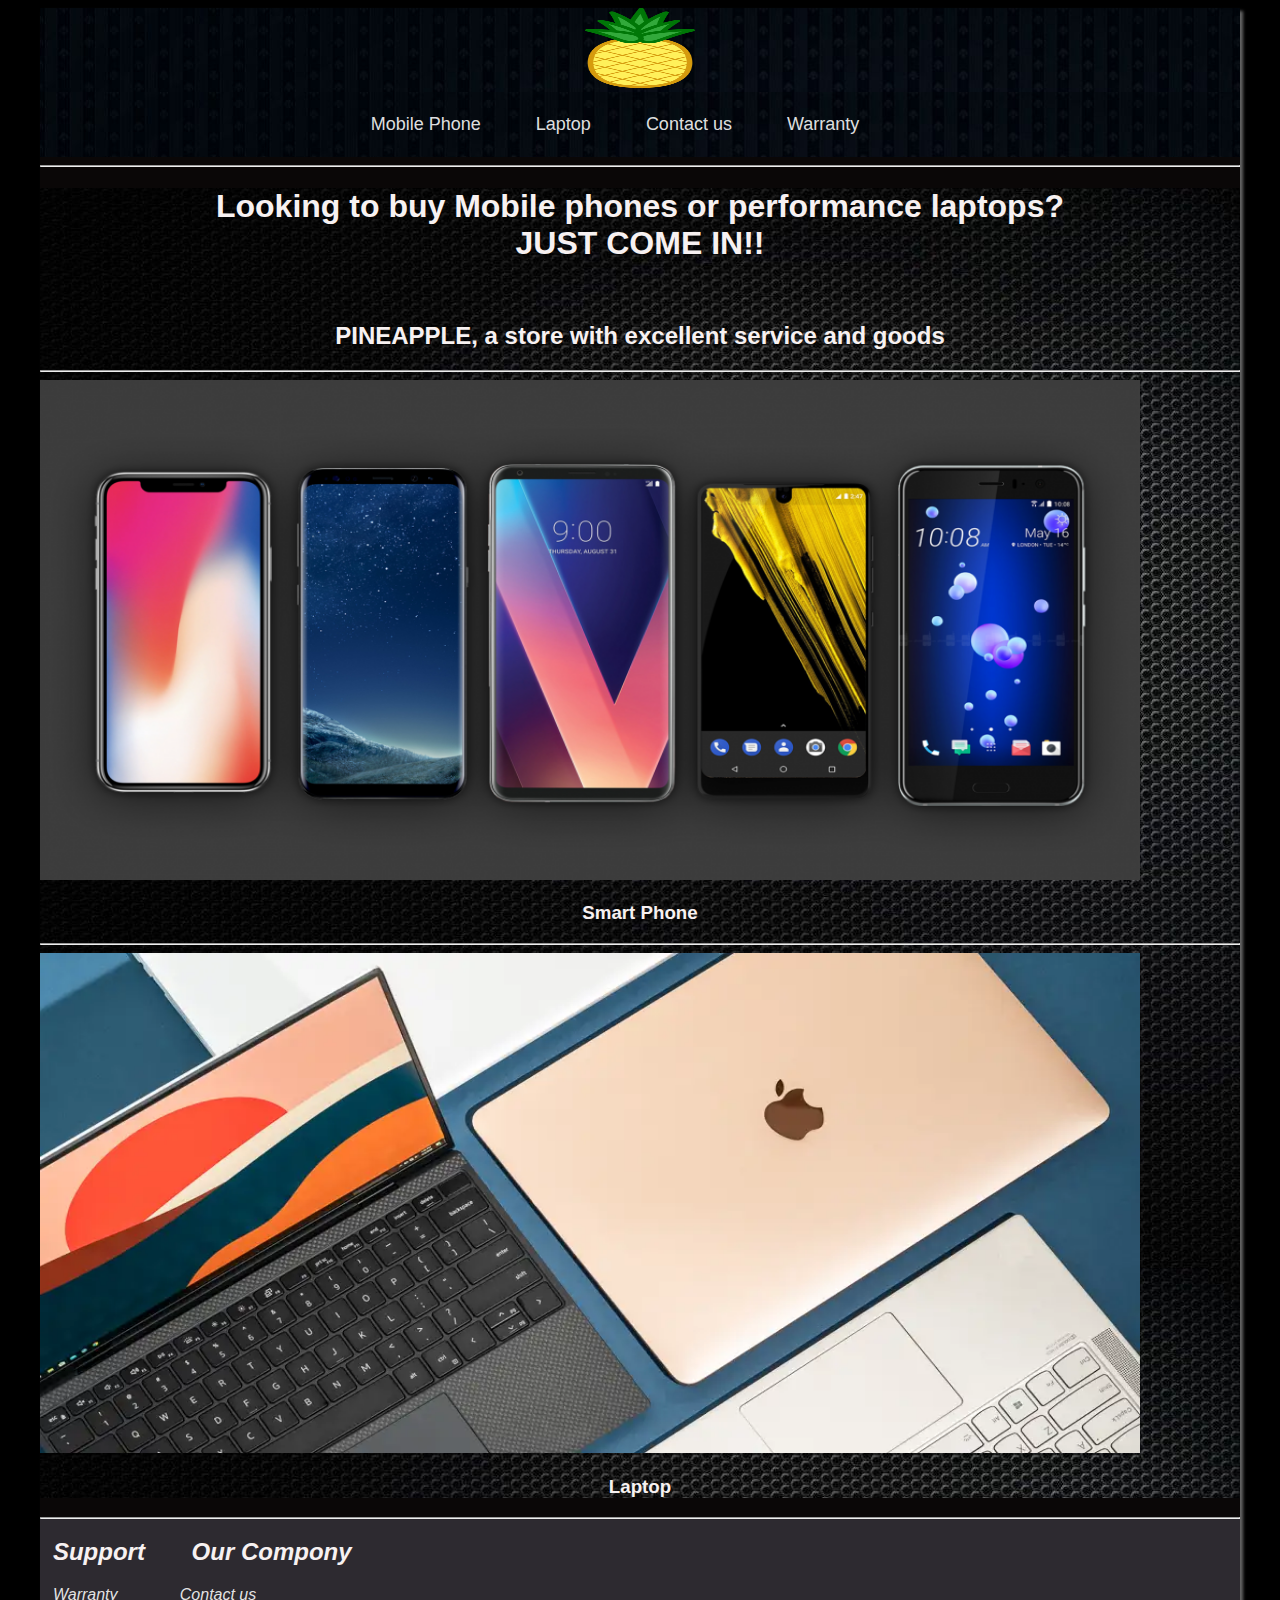
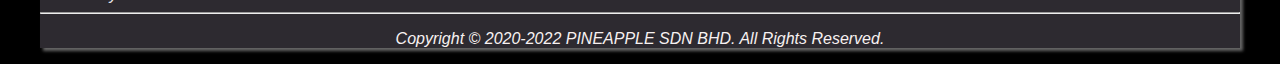
<file: index.html>
<!DOCTYPE html>
<html lang="en">
    <head>
        <meta charset="utf-8">
        <title>PINEAPPLE</title>
        <link rel="icon" href="pineapple.png">
        <link rel="stylesheet" href="control.css">
    </head>
    <body>
        <div id="wrapper">
            <header>
                <a href="index.html"><img src="pineapple.png" alt="Logo" height="80" width="110"></a>
            </header>
            <nav>
                <ul>
                    <li><a href="phone.html">Mobile Phone</a></li>
                    <li><a href="laptop.html">Laptop</a></li>
                    <li><a href="contact.html">Contact us</a></li>
                    <li><a href="warranty.html">Warranty</a></li>
                </ul>
            </nav>
                <hr>
                <main>
                    <h1 style="text-align: center;">
                    Looking to buy Mobile phones or performance laptops? <br> JUST COME IN!!</h1>
                    <br>
                    <h2 style="text-align: center;">PINEAPPLE, a store with excellent service and goods</h2>
                    <hr>
                    <a href="phone.html"><img src="bezel_smartphones-1068x534.png" height="500" width="1100" alt="phone"></a>
                    <h3 style="text-align: center;">Smart Phone</h3>
                    <hr>
                    <a href="laptop.html"><img src="laptops-lowres-2x1-.webp" height="500" width="1100" alt="laptop"></a>
                    <h3 style="text-align: center;">Laptop</h3>
                </main>

                <footer>
                <hr>
                <h2>&nbsp;&nbsp;Support &nbsp;&nbsp;&nbsp;&nbsp;&nbsp; Our Compony</h2>
                 <a href="warranty.html">&nbsp;&nbsp;&nbsp;Warranty</a>&nbsp;&nbsp;&nbsp;&nbsp;&nbsp;&nbsp;&nbsp;&nbsp;&nbsp;&nbsp;&nbsp;&nbsp;&nbsp; <a href="contact.html">Contact us</a>
                <hr>
                <p style="text-align: center;">Copyright © 2020-2022 PINEAPPLE SDN BHD. All Rights Reserved.</p>
                </footer>
        </div>
    </body>
</html>
</file>
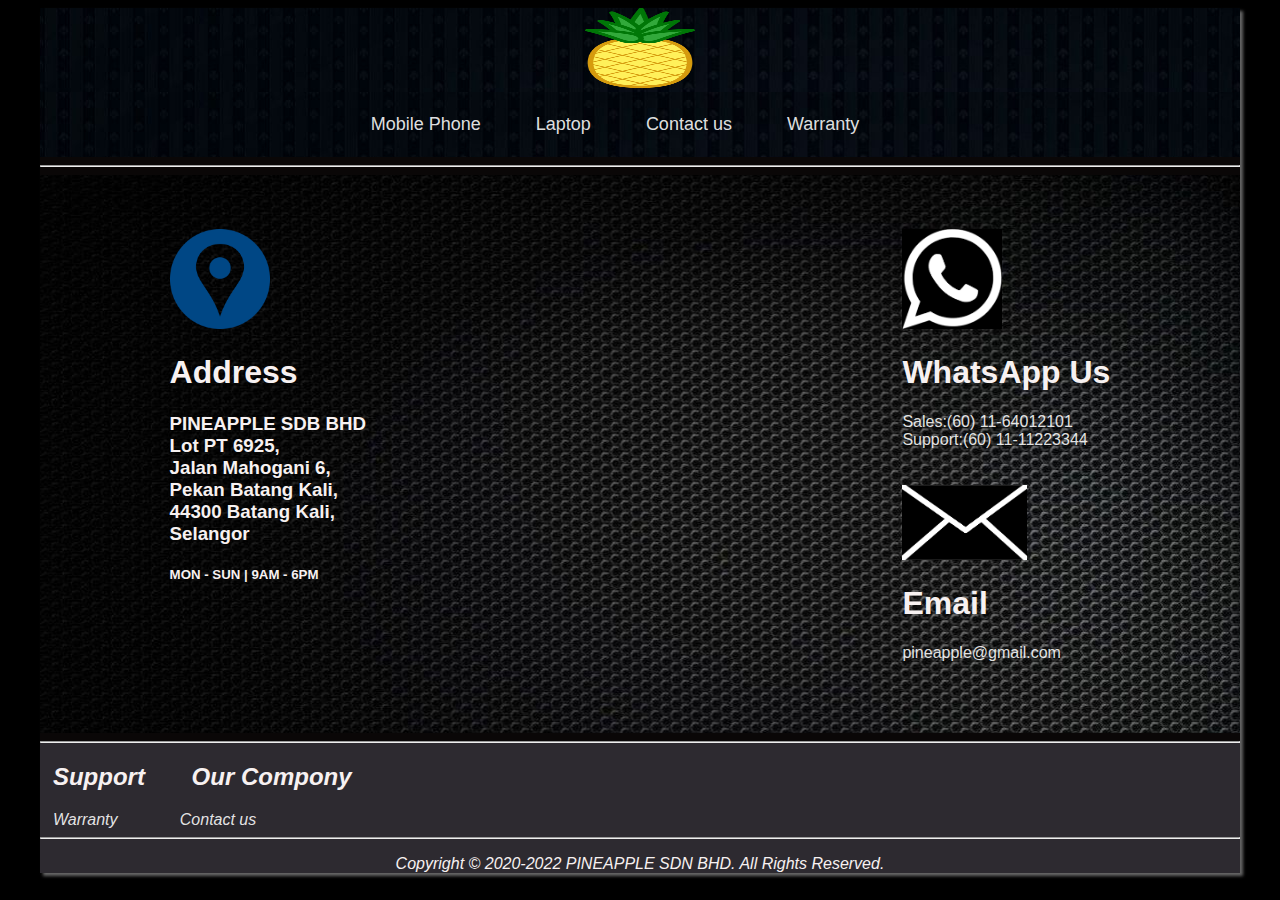
<file: contact.html>
<!DOCTYPE html>
<html lang="en">
    <head>
        <meta charset=utf-8>
        <meta name="viewport" content="width=device-width, intial-scale=1">
        <title>PINEAPPLE.CONTACT</title>
        <link rel="icon" href="pineapple.png">
        <link rel="stylesheet" href="control.css">
        
    </head>
    <body>
        <div id="wrapper">
            <header>
                <a href="index.html"><img src="pineapple.png" alt="Logo" height="80" width="110"></a>
            </header>
            <nav>
                <ul>
                    <li><a href="phone.html">Mobile Phone</a></li>
                    <li><a href="laptop.html">Laptop</a></li>
                    <li><a href="contact.html">Contact us</a></li>
                    <li><a href="warranty.html">Warranty</a></li>
                </ul>
            </nav>
            <hr>
            <main>
                <br>
                <br>
                <br>
                <div class="Address">
                <img src="address-icon-15.png" height="100" width="100" alt="address">
                <h1>Address</h1> 
                <h3>PINEAPPLE SDB BHD <br>
                Lot PT 6925,<br>
                Jalan Mahogani 6,<br> Pekan Batang Kali,<br> 44300 Batang Kali, <br> Selangor</h3>
                <h5> MON - SUN | 9AM - 6PM </h5>
                </div>

                <div id="tel">
                    <img src="images.png" height="100" width="100" alt="WhatsApp">
                    <h1>WhatsApp Us</h1>
                    <a href="tel:01164012101">Sales:(60) 11-64012101</a> <br>
                    <a href="tel:01111223344">Support:(60) 11-11223344</a>
                    <br>
                    <br>
                    <br>
                    <img src="mailpng.png" height="75" width="125" alt="mailicon">
                    <h1>Email</h1>
                    <a href="malito:email@sample">pineapple@gmail.com</a>
                    
                </div>
                <br>
                <br>
                <br>
                <br>
                <br>
                <br>
                <br>
                <br>
                <br>
                <br>
                <br>
                <br>
                <br>
                <br>
                <br>
                <br>
                <br>
                <br>
                <br>
                <br>
                <br>
                <br>
                <br>
                <br>
                <br>
                <br>
                <br>
                <br>
            </main>
            <footer>
                <hr>
                <h2>&nbsp;&nbsp;Support &nbsp;&nbsp;&nbsp;&nbsp;&nbsp; Our Compony</h2>
                <a href="warranty.html">&nbsp;&nbsp;&nbsp;Warranty</a>&nbsp;&nbsp;&nbsp;&nbsp;&nbsp;&nbsp;&nbsp;&nbsp;&nbsp;&nbsp;&nbsp;&nbsp;&nbsp; <a href="contact.html">Contact us</a>
                <hr>
                <p style="text-align: center;">Copyright © 2020-2022 PINEAPPLE SDN BHD. All Rights Reserved.</p>
            </footer>
        </div>     
    </body>
</html>
</file>
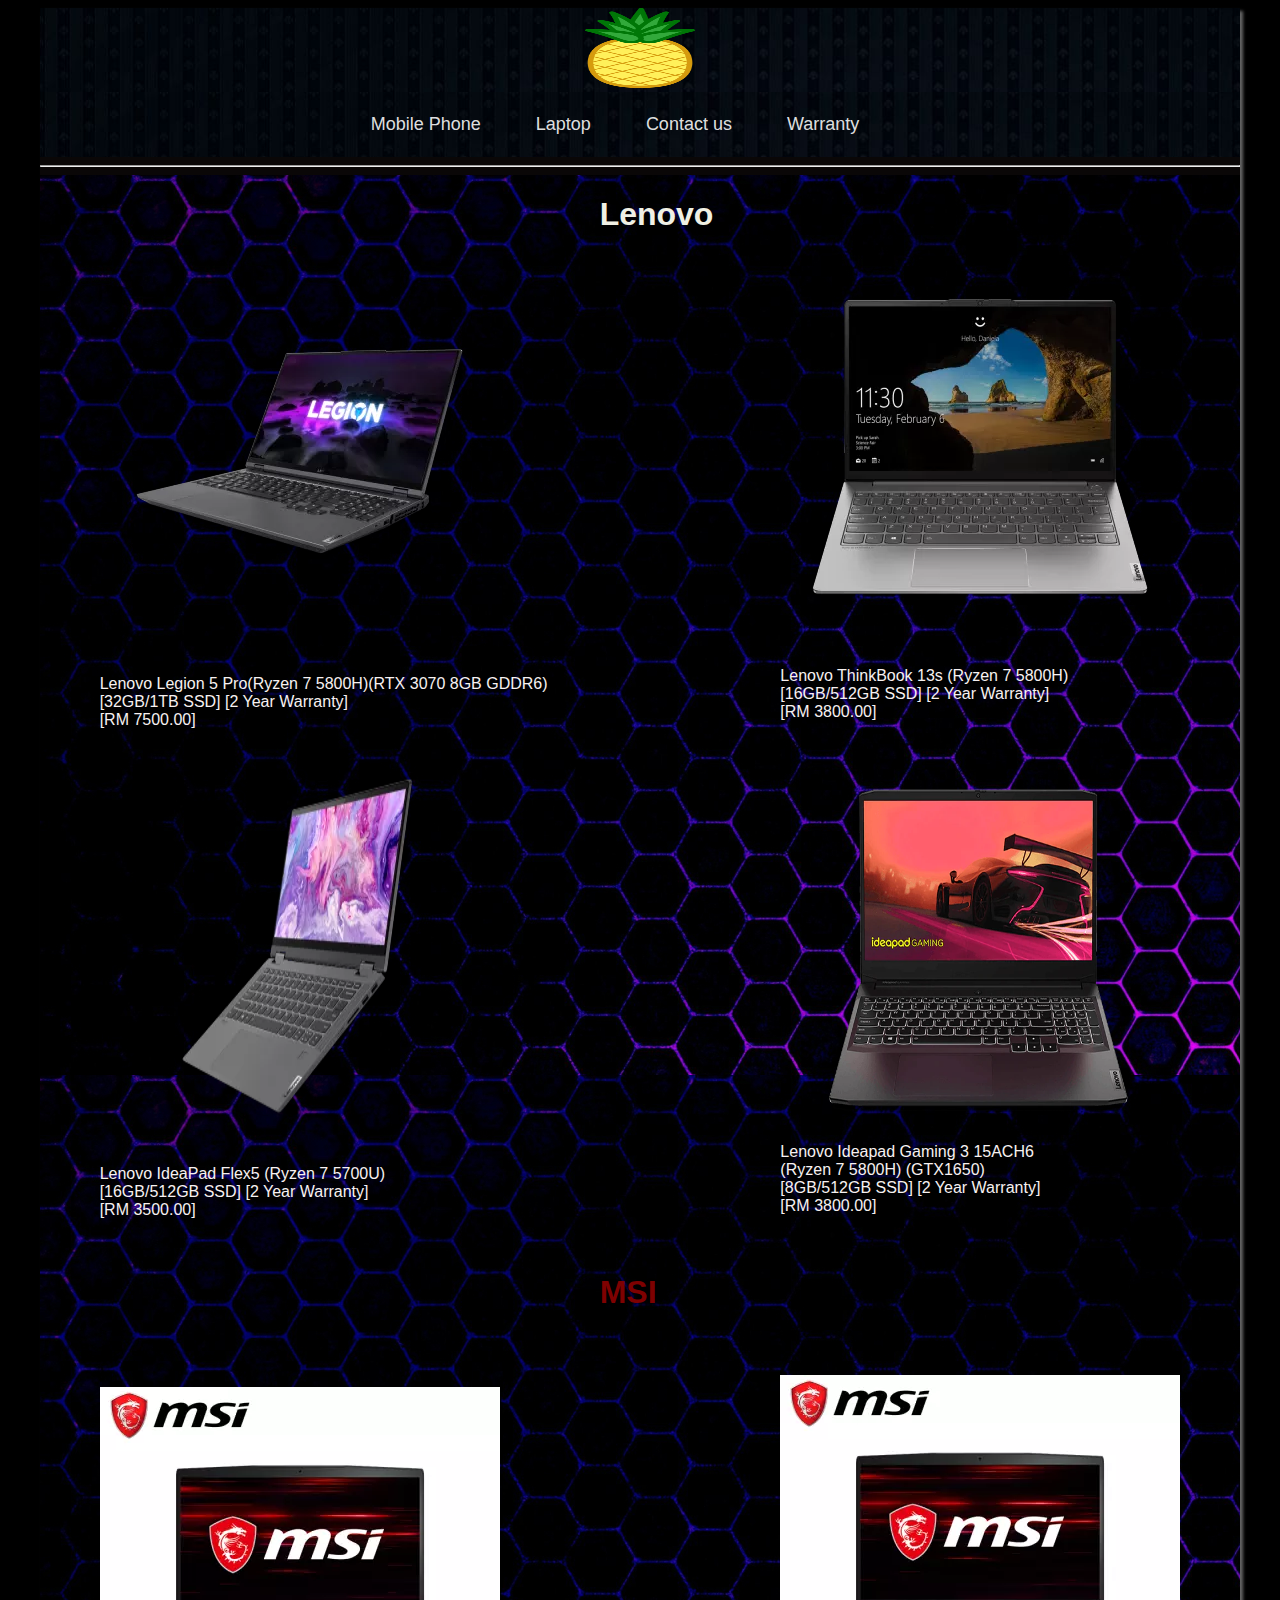
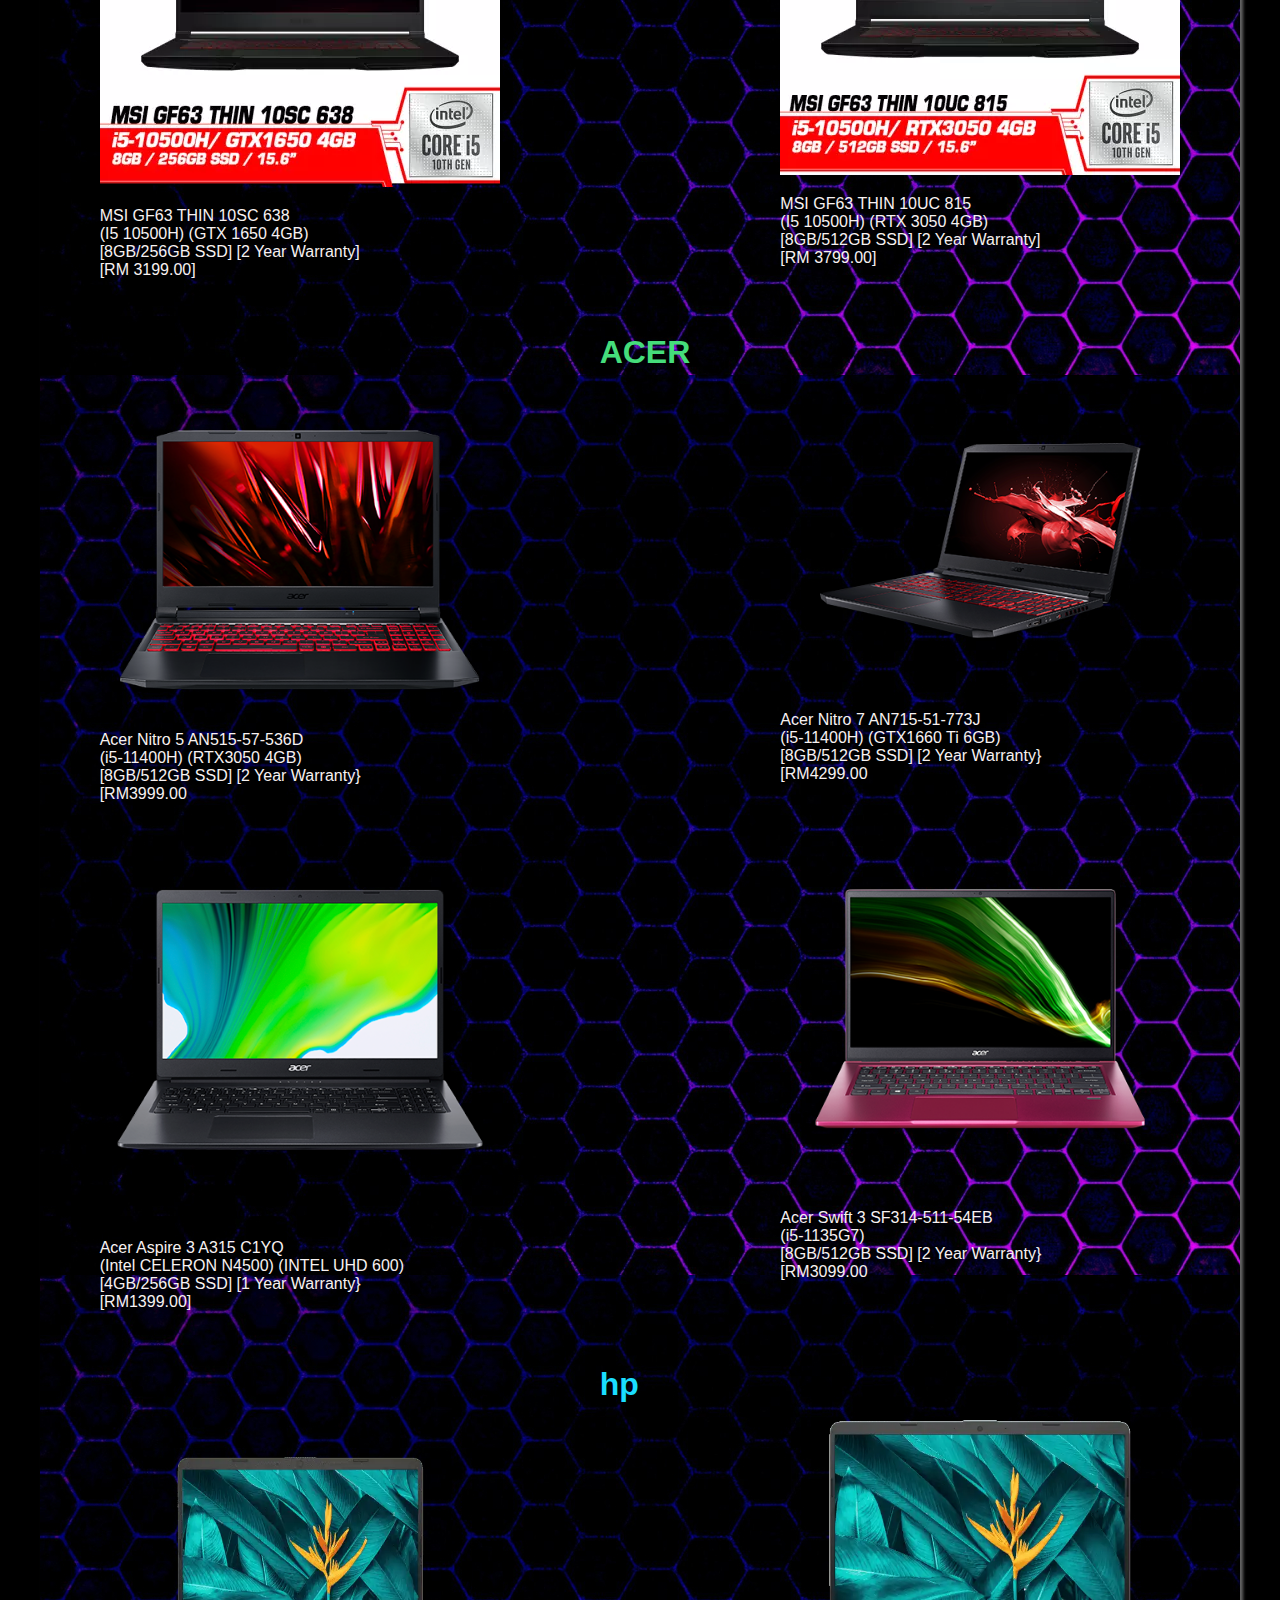
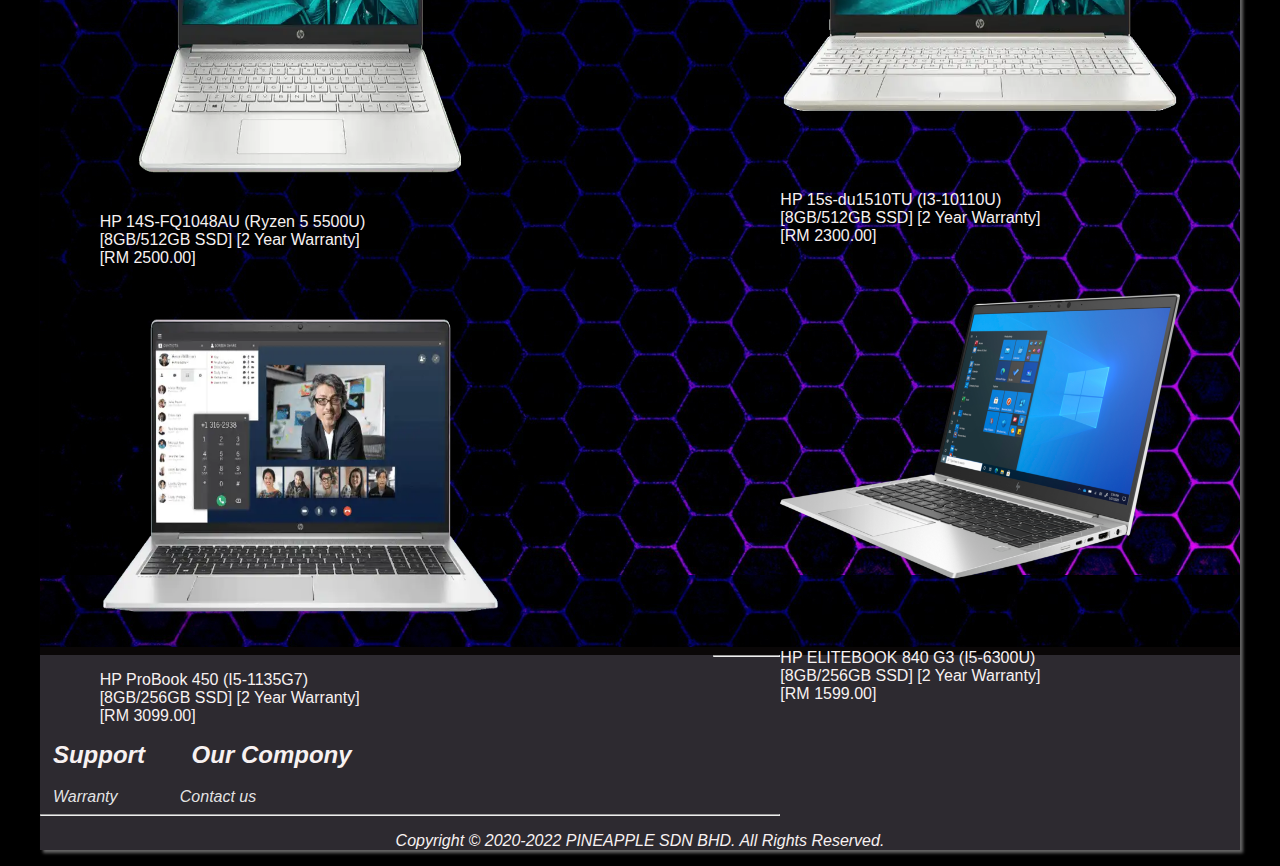
<file: laptop.html>
<!DOCTYPE html>
<html lang="en">
    <head>
        <meta charset="utf-8">
        <title>PINEAPPLE.LAPTOP</title>
        <link rel="icon" href="pineapple.png">
        <link rel="stylesheet" href="control.css">
        
    </head>
    <body>
        <div id="wrapper">
            <header>
                <a href="index.html"><img src="pineapple.png" alt="Logo" height="80" width="110"></a>
            </header>
            <nav>
                <ul>
                    <li><a href="phone.html">Mobile Phone</a></li>
                    <li><a href="laptop.html">Laptop</a></li>
                    <li><a href="contact.html">Contact us</a></li>
                    <li><a href="warranty.html">Warranty</a></li>
                </ul>
            </nav>
            <hr>
            <main>
                <div id="content">
                    <div id="main1">
                        <h1 style="color: rgb(240, 240, 228); padding-left: 500px;">Lenovo</h1>
                        <img src="a22f94e43d281cf0f08ff28952b314a9.png_400x400q80.jpg_.webp" height="400" width="400" alt="LenovoLegion5">
                        <p>Lenovo Legion 5 Pro(Ryzen 7 5800H)(RTX 3070 8GB GDDR6)<br>[32GB/1TB SSD] [2 Year Warranty] <br> [RM 7500.00]</p> 
                        <img src="d50cd34224791d5bad811e8cc8fcd736.png_400x400q80.jpg_.webp" height="400" width="400" alt="IdeaPad Flex5">
                        <p>Lenovo IdeaPad Flex5 (Ryzen 7 5700U)<br>[16GB/512GB SSD] [2 Year Warranty] <br> [RM 3500.00]
                        </p>
                        <br>
                        <h1 style="color: rgb(126, 1, 1); padding-left: 500px;" >MSI</h1>
                        <br>
                        <br>
                        <br>
                        <img src="0400ddc79d933155a9a00fcaace6695b.png_400x400q75.jpg_.webp" width="400" height="400" alt="msigf63thin">
                        <p>MSI GF63 THIN 10SC 638 <br> (I5 10500H) (GTX 1650 4GB)<br>[8GB/256GB SSD] [2 Year Warranty] <br> [RM 3199.00]
                        </p>
                        <br>
                        <h1 style="color: rgb(69, 221, 123); padding-left: 500px;" >ACER</h1>
                        <br>
                        <img src="Nitro5_AN515-56_Bl_Bk_gallery_01.png" width="400" height="300" alt="acernitro5">
                        <p>Acer Nitro 5 AN515-57-536D <br>(i5-11400H) (RTX3050 4GB) <br> [8GB/512GB SSD] [2 Year Warranty} <br>[RM3999.00</p>
                        <img src="Acer-Aspire-3_A315-23-23G_Non-FP_Black_modelmain.png" width="400" height="400" alt="aceraspire3">
                        <p>Acer Aspire 3 A315 C1YQ <br>(Intel CELERON N4500) (INTEL UHD 600) <br> [4GB/256GB SSD] [1 Year Warranty} <br>[RM1399.00]</p>
                        <br>
                        <h1 style="color: rgb(26, 221, 255); padding-left: 500px;" >hp</h1>
                        <br>
                        <img src="HP14s.webp" width="400" height="350" alt="hp14s">
                        <p>HP 14S-FQ1048AU (Ryzen 5 5500U)<br>[8GB/512GB SSD] [2 Year Warranty] <br> [RM 2500.00]
                        </p>
                        <br>
                        <img src="hppro450.webp" width="400" height="350" alt="hppro450">
                        <p>HP ProBook 450 (I5-1135G7)<br>[8GB/256GB SSD] [2 Year Warranty] <br> [RM 3099.00]
                        </p>
                    </div>
                    <div id="main2">
                        <br>
                        <br>
                        <br>
                        <br>
                        <img src="7de0bf0734a66e920c6a5b68c171300e.png_400x400q80.jpg_.webp" width="400" height="400" alt="ThinkBook13s">
                        <p>Lenovo ThinkBook 13s (Ryzen 7 5800H)<br>[16GB/512GB SSD] [2 Year Warranty] <br> [RM 3800.00]
                        </p>
                        <br>
                        <br>
                        <img src="Gaming-3-15-AMD-Gen-6-WMD00000479-725x515.webp" width="400" height="350" alt="ideapadgaming3">
                        <p>Lenovo Ideapad Gaming 3 15ACH6 <br> (Ryzen 7 5800H) (GTX1650)<br>[8GB/512GB SSD] [2 Year Warranty] <br> [RM 3800.00]
                        </p>
                        <br>
                        <br>
                        <br>
                        <br>
                        <br>
                        <br>
                        <br>
                        <br>
                        <img src="9cf7a93c04539e4b8119f96f931698b1.png_400x400q75.jpg_.webp" width="400" height="400" alt="msigf64">
                        <p>MSI GF63 THIN 10UC 815 <br>(I5 10500H) (RTX 3050 4GB)<br>[8GB/512GB SSD] [2 Year Warranty] <br> [RM 3799.00]</p>
                        <br>
                        <br>
                        <br>
                        <br>
                        <br>
                        <br>
                        <img src="Acer-Nitro-7-AN715-51-photogallery-03.png" width="400" height="300" alt="acernitro7">
                        <p>Acer Nitro 7 AN715-51-773J <br>(i5-11400H) (GTX1660 Ti 6GB) <br> [8GB/512GB SSD] [2 Year Warranty} <br>[RM4299.00</p>
                        <br>
                        <br>
                        <br>
                        <img src="Swift-3-SF314-511-Fp-Br_modelpreview.png" width="400" height="300" alt="acerswift3">
                        <br>
                        <br>
                        <br>
                        <p>Acer Swift 3 SF314-511-54EB <br>(i5-1135G7)<br> [8GB/512GB SSD] [2 Year Warranty} <br>[RM3099.00</p>
                        <br>
                        <br>
                        <br>
                        <br>
                        <br>
                        <br>
                        <img src="hp15.webp" width="400" height="330" alt="hp15">
                        <br>
                        <br>
                        <br>
                        <p>HP 15s-du1510TU (I3-10110U)<br>[8GB/512GB SSD] [2 Year Warranty] <br> [RM 2300.00]</p>
                        <img src="hp840.png" width="400" height="350" alt="hp840">
                        <br>
                        <br>
                        <p>HP ELITEBOOK 840 G3 (I5-6300U)<br>[8GB/256GB SSD] [2 Year Warranty] <br> [RM 1599.00]</p>
                        <br>
                        <br>
                        <br>
                        <br>
                        <br>
                        <br>
                    </div>    
                    <br>
                    <br>
                    <br>
                    <br>
                    <br>
                    <br>
                    <br>
                    <br>
                    <br>
                    <br>
                    <br>
                    <br>
                    <br>
                    <br>
                    <br>
                    <br>
                    <br>
                    <br>
                    <br>
                    <br>
                    <br>
                    <br>
                    <br>
                    <br>
                    <br>
                    <br>
                    <br>
                    <br>
                    <br>
                    <br>
                    <br>
                    <br>
                    <br>
                    <br>
                    <br>
                    <br>
                    <br>
                    <br>
                    <br>
                    <br>
                    <br>
                    <br>
                    <br>
                    <br>
                    <br>
                    <br>
                    <br>
                    <br>
                    <br>
                    <br>
                    <br>
                    <br>
                    <br>
                    <br>
                    <br>
                    <br>
                    <br>
                    <br>
                    <br>
                    <br>
                    <br>
                    <br>
                    <br>
                    <br>
                    <br>
                    <br>
                    <br>
                    <br>
                    <br>
                    <br>
                    <br>
                    <br>
                    <br>
                    <br>
                    <br>
                    <br>
                    <br>
                    <br>
                    <br>
                    <br>
                    <br>
                    <br>
                    <br>
                    <br>
                    <br>
                    <br>
                    <br>
                    <br>
                    <br>
                    <br>
                    <br>
                    <br>
                    <br>
                    <br>
                    <br>
                    <br>
                    <br>
                    <br>
                    <br>
                    <br>
                    <br>
                    <br>
                    <br>
                    <br>
                    <br>
                    <br>
                    <br>
                    <br>
                    <br>
                    <br>
                    <br>
                    <br>
                    <br>
                    <br>
                    <br>
                    <br>
                    <br>
                    <br>
                    <br>
                    <br>
                    <br>
                    <br>
                    <br>
                    <br>
                    <br>
                    <br>
                    <br>
                    <br>
                    <br>
                    <br>
                    <br>
                    <br>
                    <br>
                    <br>
                    <br>
                    <br>
                    <br>
                    <br>
                    <br>
                    <br>
                    <br>
                    <br>
                    <br>
                    <br>
                    <br>
                    <br>
                    <br>
                    <br>
                    <br>
                    <br>
                    <br>
                    <br>
                    <br>
                    <br>
                    <br>
                    <br>
                    <br>
                    <br>
                    <br>
                    <br>
                    <br>
                    <br>
                    <br>
                    <br>
                    <br>
                    <br>
                    <br>
                    <br>
                    <br>
                    <br>
                    <br>
                    <br>
                    <br>
                    <br>
                    <br>
                    <br>
                    <br>
                    <br>
                    <br>
                    <br>
                    <br>
                    <br>
                    <br>
                    <br>
                    <br>
                    <br>
                    <br>
                    <br>
                    <br>
                    <br>
                    <br>
                    <br>
                    <br>
                    <br>
                    <br>
                    <br>
                    <br>
                    <br>
                    <br>
                    <br>
                    <br>
                    <br>
                    <br>
                    <br>
                </div>
            </main>
             
            <footer>
            <hr>
            <h2>&nbsp;&nbsp;Support &nbsp;&nbsp;&nbsp;&nbsp;&nbsp; Our Compony</h2>
            <a href="warranty.html">&nbsp;&nbsp;&nbsp;Warranty</a>&nbsp;&nbsp;&nbsp;&nbsp;&nbsp;&nbsp;&nbsp;&nbsp;&nbsp;&nbsp;&nbsp;&nbsp;&nbsp; <a href="contact.html">Contact us</a>
            <hr>
            <p style="text-align: center;">Copyright © 2020-2022 PINEAPPLE SDN BHD. All Rights Reserved.</p>
            </footer>
        </div>     
    </body>
</html>
</file>
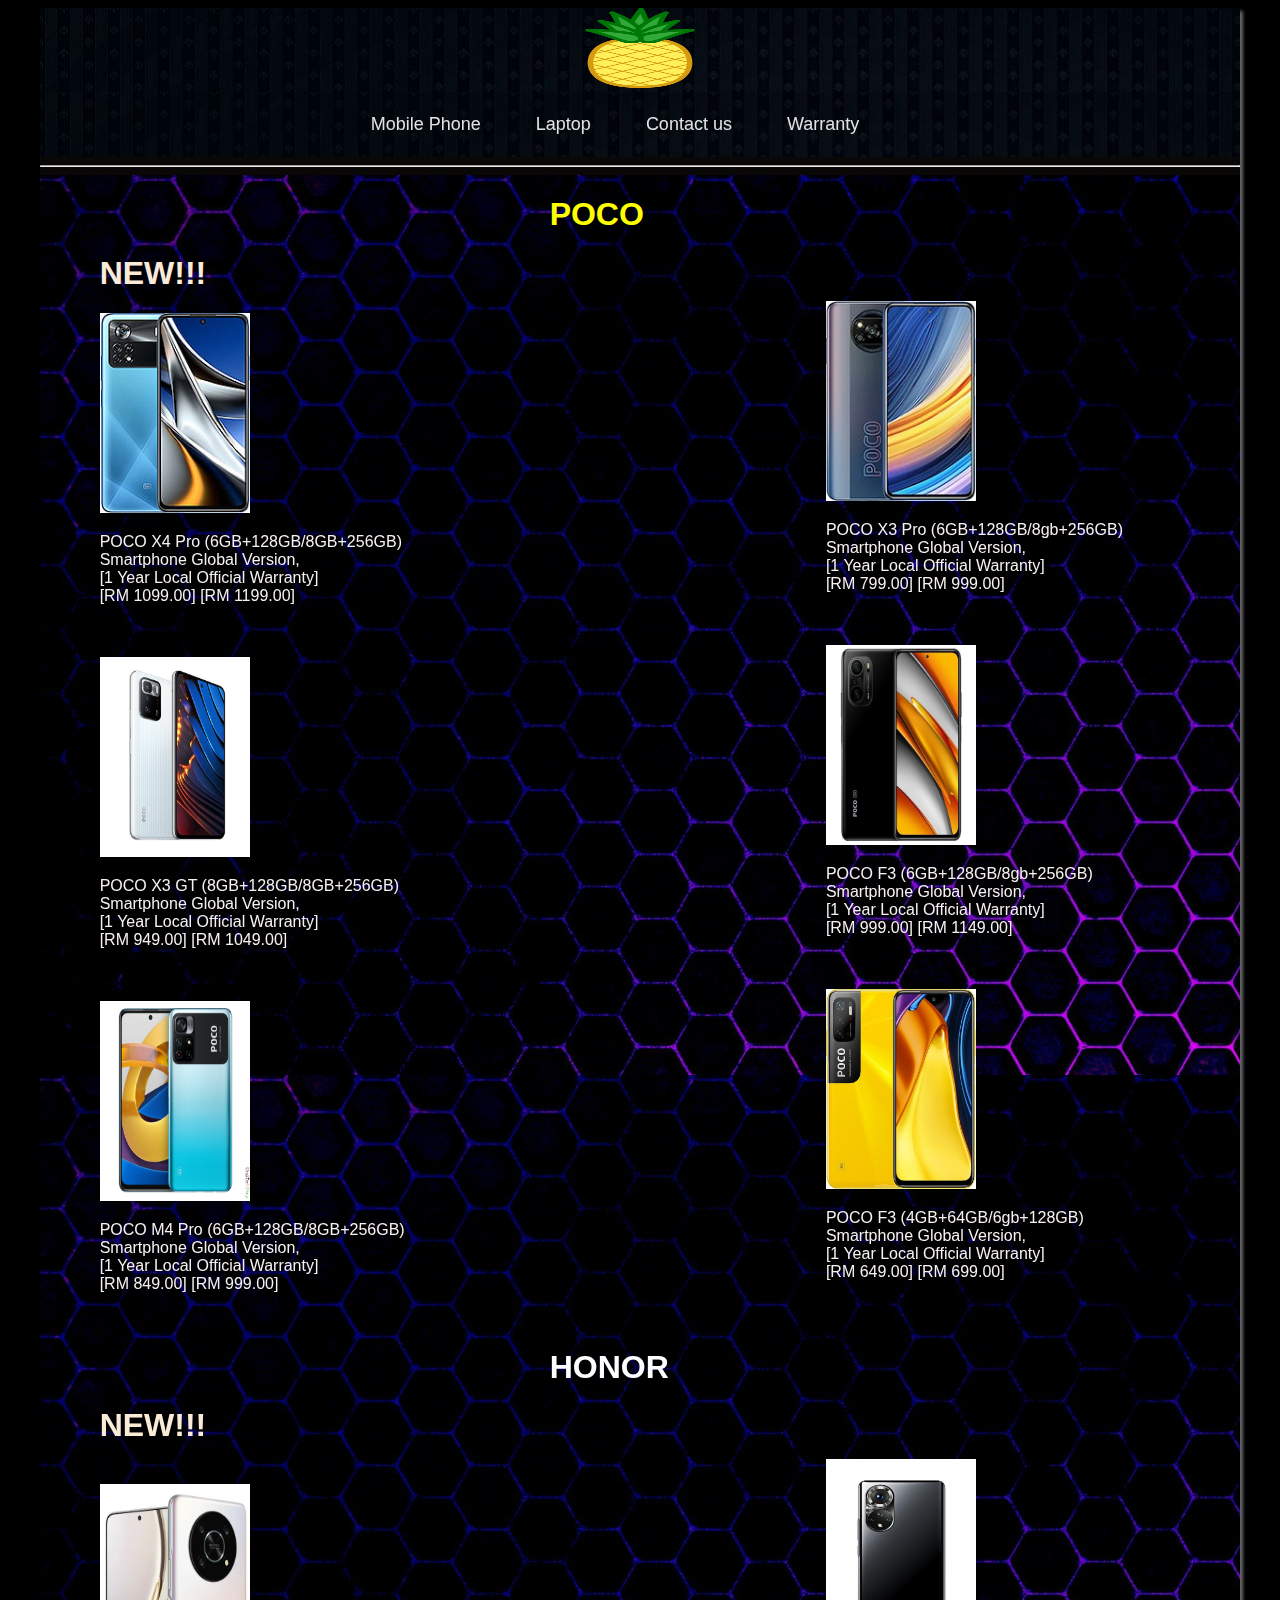
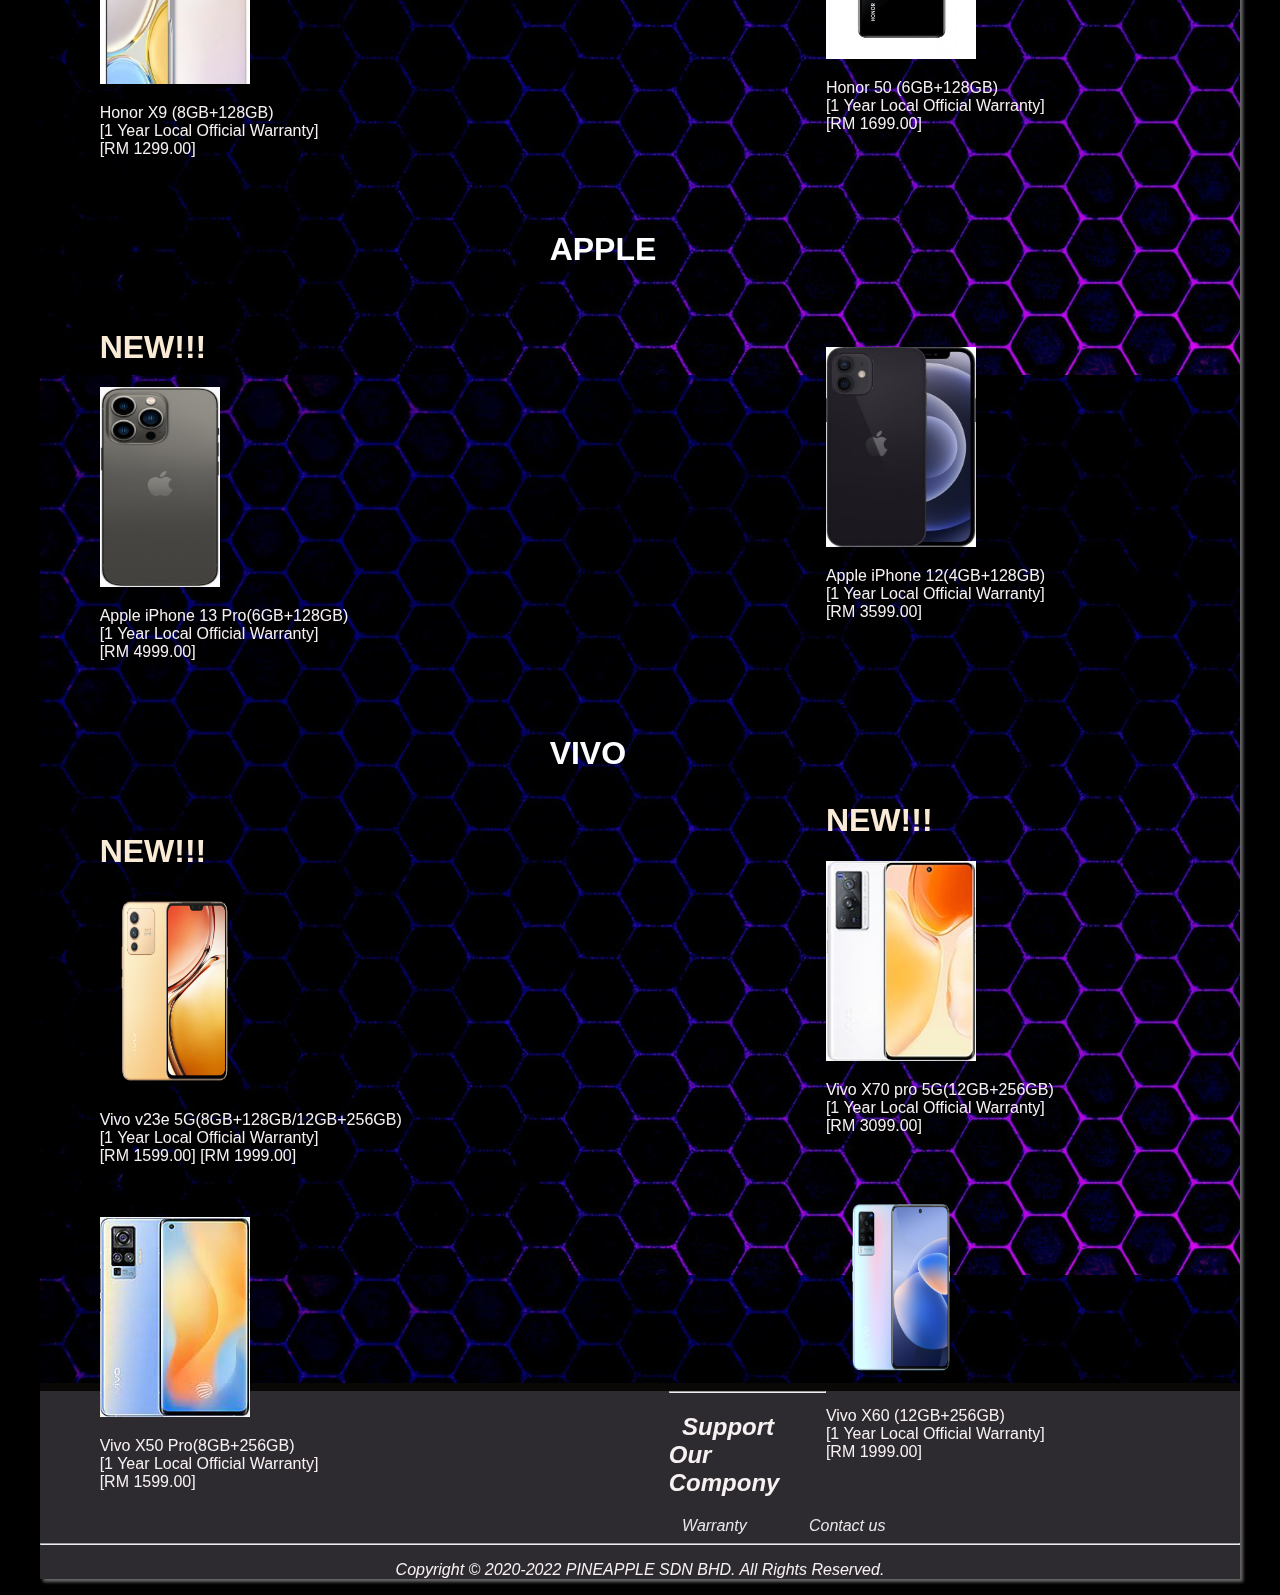
<file: phone.html>
<!DOCTYPE html>
<html lang="en">
    <head>
        <meta charset="utf-8">
        <title>PINEAPPLE.PHONE</title>
        <link rel="icon" href="pineapple.png">
        <link rel="stylesheet" href="control.css">
        
    </head>
    <body>
        <div id="wrapper">
            <header>
                <a href="index.html"><img src="pineapple.png" alt="Logo" height="80" width="110"></a>
            </header>
            <nav>
                <ul>
                    <li><a href="phone.html">Mobile Phone</a></li>
                    <li><a href="laptop.html">Laptop</a></li>
                    <li><a href="contact.html">Contact us</a></li>
                    <li><a href="warranty.html">Warranty</a></li>
                </ul>
            </nav>
            <hr>
            <main>
                <div id="content">
                    <div id="main1">
                        <h1 style="color: yellow; padding-left: 450px;" >POCO</h1>
                        <h1 style="color: antiquewhite;">NEW!!!</h1>
                        <img src="xiaomi-poco-x4-pro.jpg" height="200" width="150" alt="x4 pro">
                        <iframe width="200" height="200" src="https://www.youtube.com/embed/zD7moKyk1hQ" title="YouTube video player" allow="accelerometer; autoplay; clipboard-write; encrypted-media; gyroscope; picture-in-picture" allowfullscreen></iframe>
                        <p>POCO X4 Pro (6GB+128GB/8GB+256GB) <br>
                            Smartphone Global Version, <br>
                            [1 Year Local Official Warranty] <br>
                            [RM 1099.00] [RM 1199.00]
                        </p>
                        <br>
                        <br>
                        <img src="Xiaomi-Poco-X3-GT-229.jpg" height="200" width="150" alt="X3 GT">
                        <p>POCO X3 GT (8GB+128GB/8GB+256GB) <br>
                            Smartphone Global Version, <br>
                            [1 Year Local Official Warranty] <br>
                            [RM 949.00] [RM 1049.00]
                        </p>
                        <br>
                        <br>
                        <img src="poco-m4-pro-5g-2_0BZDZjO.jpg" height="200" width="150" alt="X3 GT">
                        <p>POCO M4 Pro (6GB+128GB/8GB+256GB) <br>
                            Smartphone Global Version, <br>
                            [1 Year Local Official Warranty] <br>
                            [RM 849.00] [RM 999.00]
                        </p>
                        <br>
                        <h1 style="color: rgb(252, 254, 255); padding-left: 450px;" >HONOR</h1>
                        <h1 style="color: antiquewhite;">NEW!!!</h1>
                        <br>
                        <img src="HONOR-X9-5G.webp" height="200" width="150" alt="Honor X9">
                        <iframe width="200" height="200" src="https://www.youtube.com/embed/fhYVDYyivUY" title="YouTube video player" allow="accelerometer; autoplay; clipboard-write; encrypted-media; gyroscope; picture-in-picture" allowfullscreen></iframe>
                        <p>Honor X9 (8GB+128GB) <br>
                            [1 Year Local Official Warranty] <br>
                            [RM 1299.00]
                        </p>
                        <br>
                        <br>
                        <h1 style="color: rgb(252, 254, 255); padding-left: 450px;" >APPLE</h1>
                        <br>
                        <h1 style="color: antiquewhite;">NEW!!!</h1>
                        <img src="iphone13.jpg" height="200" width="120" alt="iPhone 13Pro">
                        <iframe width="200" height="200" src="https://www.youtube.com/embed/XKfgdkcIUxw" title="YouTube video player" allow="accelerometer; autoplay; clipboard-write; encrypted-media; gyroscope; picture-in-picture" allowfullscreen></iframe>
                        <p>Apple iPhone 13 Pro(6GB+128GB) <br>
                            [1 Year Local Official Warranty] <br>
                            [RM 4999.00]
                        </p>
                        <br>
                        <br>
                        <h1 style="color: rgb(252, 254, 255); padding-left: 450px;" >VIVO</h1>
                        <br>
                        <h1 style="color: antiquewhite;">NEW!!!</h1>
                        <img src="v23-5g-sunshine-gold.png" height="200" width="150"  alt="vivo v23">
                        <iframe width="200" height="200" src="https://www.youtube.com/embed/Xn3ltmSfguw" title="YouTube video player" allow="accelerometer; autoplay; clipboard-write; encrypted-media; gyroscope; picture-in-picture" allowfullscreen></iframe>
                        <p>Vivo v23e 5G(8GB+128GB/12GB+256GB) <br>
                            [1 Year Local Official Warranty] <br>
                            [RM 1599.00] [RM 1999.00]
                        </p>
                        <br>
                        <br>
                        <img src="vivox50.png" height="200" width="150" alt="Vivo x50 pro">
                        <p>Vivo X50 Pro(8GB+256GB) <br>
                            [1 Year Local Official Warranty] <br>
                            [RM 1599.00]
                        </p>
                        <br>
                        
                        
                    </div>
                    <br>
                    <div id="main2">
                        <br>
                        <br>
                        <br>
                        <br>
                        <br>
                        <br>
                        <img src="xiaomi-poco-x3-pro-.jpg" height="200" width="150" alt="xiaomi-poco-x3-pro">
                        <p>POCO X3 Pro (6GB+128GB/8gb+256GB) <br>
                            Smartphone Global Version, <br>
                            [1 Year Local Official Warranty] <br>
                            [RM 799.00] [RM 999.00]
                        </p>
                        <br>
                        <br>
                        <img src="Xiaomi-Poco-F3-128GB-Night-Black-6934177737008-20042021-01-p.jpg" height="200" width="150" alt="F3">
                        <p>POCO F3 (6GB+128GB/8gb+256GB) <br>
                            Smartphone Global Version, <br>
                            [1 Year Local Official Warranty] <br>
                            [RM 999.00] [RM 1149.00]
                        </p>
                        <br>
                        <br>
                        <img src="xiaomi-poco-m3-pro-5g-3.jpg" height="200" width="150" alt="M3">
                        <p>POCO F3 (4GB+64GB/6gb+128GB) <br>
                            Smartphone Global Version, <br>
                            [1 Year Local Official Warranty] <br>
                            [RM 649.00] [RM 699.00]
                        </p>
                        <br>
                        <br>
                        <br>
                        <br>
                        <br>
                        <br>
                        <br>
                        <br>
                        <br>
                        <img src="gsmarena_004.jpg" height="200" width="150" alt="honor 50">
                        <p>Honor 50 (6GB+128GB) <br>
                            [1 Year Local Official Warranty] <br>
                            [RM 1699.00]
                        </p>
                        <br>
                        <br>
                        <br>
                        <br>
                        <br>
                        <br>
                        <br>
                        <br>
                        <br>
                        <br>
                        <br>
                        <img src="2401543-m0.jpg" height="200" width="150" alt="iPhone 12">
                        <p>Apple iPhone 12(4GB+128GB) <br>
                            [1 Year Local Official Warranty] <br>
                            [RM 3599.00]
                        </p>
                        <br>
                        <br>
                        <br>
                        <br>
                        <br>
                        <br>
                        <br>
                        <br>
                        <h1 style="color: antiquewhite;">NEW!!!</h1>
                        <img src="vivo-x70-pro.jpg" height="200" width="150"  alt="vivo x70">
                        <iframe width="200" height="200" src="https://www.youtube.com/embed/45Ir0HPSTlU" title="YouTube video player" allow="accelerometer; autoplay; clipboard-write; encrypted-media; gyroscope; picture-in-picture" allowfullscreen></iframe>
                        <p>Vivo X70 pro 5G(12GB+256GB) <br>
                            [1 Year Local Official Warranty] <br>
                            [RM 3099.00]
                        </p>
                        <br>
                        <br>
                        <img src="x60.png" height="200" width="150" alt="vivox60">
                        <p>Vivo X60 (12GB+256GB) <br>
                            [1 Year Local Official Warranty] <br>
                            [RM 1999.00]
                    </div>
                
            
                    <br>
                    <br>
                    <br>
                    <br>
                    <br>
                    <br>
                    <br>
                    <br>
                    <br>
                    <br>
                    <br>
                    <br>
                    <br>
                    <br>
                    <br>
                    <br>
                    <br>
                    <br>
                    <br>
                    <br>
                    <br>
                    <br>
                    <br>
                    <br>
                    <br>
                    <br>
                    <br>
                    <br>
                    <br>
                    <br>
                    <br>
                    <br>
                    <br>
                    <br>
                    <br>
                    <br>
                    <br>
                    <br>
                    <br>
                    <br>
                    <br>
                    <br>
                    <br>
                    <br>
                    <br>
                    <br>
                    <br>
                    <br>
                    <br>
                    <br>
                    <br>
                    <br>
                    <br>
                    <br>
                    <br>
                    <br>
                    <br>
                    <br>
                    <br>
                    <br>
                    <br>
                    <br>
                    <br>
                    <br>
                    <br>
                    <br>
                    <br>
                    <br>
                    <br>
                    <br>
                    <br>
                    <br>
                    <br>
                    <br>
                    <br>
                    <br>
                    <br>
                    <br>
                    <br>
                    <br>
                    <br>
                    <br>
                    <br>
                    <br>
                    <br>
                    <br>
                    <br>
                    <br>
                    <br>
                    <br>
                    <br>
                    <br>
                    <br>
                    <br>
                    <br>
                    <br>
                    <br>
                    <br>
                    <br>
                    <br>
                    <br>
                    <br>
                    <br>
                    <br>
                    <br>
                    <br>
                    <br>
                    <br>
                    <br>
                    <br>
                    <br>
                    <br>
                    <br>
                    <br>
                    <br>
                    <br>
                    <br>
                    <br>
                    <br>
                    <br>
                    <br>
                    <br>
                    <br>
                    <br>
                    <br>
                    <br>
                    <br>
                    <br>
                    <br>
                    <br>
                    <br>
                    <br>
                    <br>
                    <br>
                    <br>
                    <br>
                    <br>
                    <br>
                    <br>
                    <br>
                    <br>
                    <br>
                    <br>
                    <br>
                    <br>
                    <br>
                    <br>
                    <br>
                    <br>
                    <br>
                    <br>
                    <br>
                    <br>
                    <br>
                    <br>
                </div>
            </main>
          
            <footer>
            <hr>
            <h2>&nbsp;&nbsp;Support &nbsp;&nbsp;&nbsp;&nbsp;&nbsp; Our Compony</h2>
            <a href="warranty.html">&nbsp;&nbsp;&nbsp;Warranty</a>&nbsp;&nbsp;&nbsp;&nbsp;&nbsp;&nbsp;&nbsp;&nbsp;&nbsp;&nbsp;&nbsp;&nbsp;&nbsp; <a href="contact.html">Contact us</a>
            <hr>
            <p style="text-align: center;">Copyright © 2020-2022 PINEAPPLE SDN BHD. All Rights Reserved.</p>
            </footer>
        </div>  
    </body>
</html>
</file>
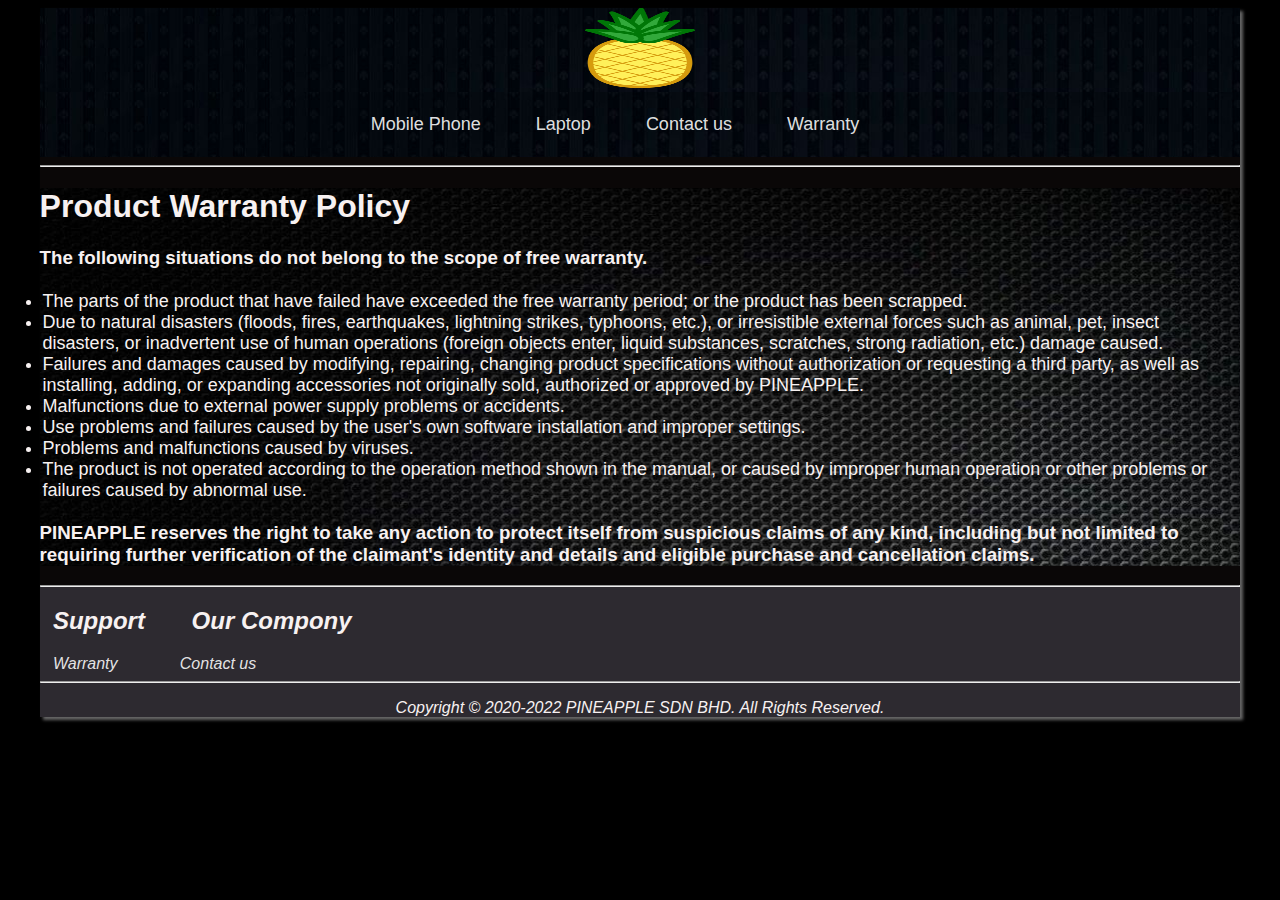
<file: warranty.html>
<!DOCTYPE html>
<html lang="en">
    <head>
        <meta charset="utf-8">
        <title>PINEAPPLE.WARRANTY</title>
        <link rel="icon" href="pineapple.png">
        <link rel="stylesheet" href="control.css">
    </head>
    <body>
        <div id="wrapper">
            <header>
                <a href="index.html"><img src="pineapple.png" alt="Logo" height="80" width="110"></a>
            </header>
            <nav>
                <ul>
                    <li><a href="phone.html">Mobile Phone</a></li>
                    <li><a href="laptop.html">Laptop</a></li>
                    <li><a href="contact.html">Contact us</a></li>
                    <li><a href="warranty.html">Warranty</a></li>
                </ul>
            </nav>
            <hr>
            <main>
               <h1>Product Warranty Policy</h1>
               <h3>The following situations do not belong to the scope of free warranty.</h3>
               <ul>
                   <li>The parts of the product that have failed have exceeded the free warranty period; or the product has been scrapped.</li>
                   <li>Due to natural disasters (floods, fires, earthquakes, lightning strikes, typhoons, etc.), or irresistible external forces such as animal, pet, insect disasters, or inadvertent use of human operations (foreign objects enter, liquid substances, scratches, strong radiation, etc.) damage caused.</li>
                   <li>Failures and damages caused by modifying, repairing, changing product specifications without authorization or requesting a third party, as well as installing, adding, or expanding accessories not originally sold, authorized or approved by PINEAPPLE.</li>
                   <li>Malfunctions due to external power supply problems or accidents.</li>
                   <li>Use problems and failures caused by the user's own software installation and improper settings.</li>
                   <li>Problems and malfunctions caused by viruses.</li>
                   <li>The product is not operated according to the operation method shown in the manual, or caused by improper human operation or other problems or failures caused by abnormal use.</li>
                </ul>
                <h3>PINEAPPLE reserves the right to take any action to protect itself from suspicious claims of any kind, including but not limited to requiring further verification of the claimant's identity and details and eligible purchase and cancellation claims.</h3>
            </main>
            <footer>
                <hr>
                <h2>&nbsp;&nbsp;Support &nbsp;&nbsp;&nbsp;&nbsp;&nbsp; Our Compony</h2>
                <a href="warranty.html">&nbsp;&nbsp;&nbsp;Warranty</a>&nbsp;&nbsp;&nbsp;&nbsp;&nbsp;&nbsp;&nbsp;&nbsp;&nbsp;&nbsp;&nbsp;&nbsp;&nbsp; <a href="contact.html">Contact us</a>
                <hr>
                <p style="text-align: center;">Copyright © 2020-2022 PINEAPPLE SDN BHD. All Rights Reserved.</p>
            </footer>
        </div>
    </body>
</html>
</file>
<file: control.css>
header{
    text-align: center;
    background-image: url(dark_stripes_vertical_pattern_texture_50372_1600x900.jpg);
}

#wrapper{
    width: 95%;
	margin-left: auto;
	margin-right: auto;
    background-color: #0a0707;
	min-width: 95%;
	max-width: 95%;
	box-shadow: 3px 3px 3px #666666;
}

nav{
    background-image: url(dark_stripes_vertical_pattern_texture_50372_1600x900.jpg);
    text-align: center;
    padding: 1px;
}

body{
    font-family: Verdana, Arial, sans-serif;
    color: rgb(247, 241, 241);
    background-color: #000000;
}

footer {
    font-style: italic;
    color: rgb(247, 241, 241);
    background-color: rgb(45, 42, 48);
}

a {
	text-decoration: none;
}

a:link {
	color: #fcfcfce5;
}

a:visited {
	color: #ffffff;
}

a:hover {
	color: #eae0cd;
}

nav ul {
	list-style-type: none; 
}

nav li { display: inline; 
    margin-right: 50px;}


main{
    background-image: url(6216.jpg);
}

ul{
    padding: 3px;
    font-size: large;
}

#main1{
    float: left;
    padding-left: 5%;
}
#main2{
    float: right;
    padding-right: 5%;
}

#content{
    background-image: url(QblYf5.jpg);
}

.Address{

    float: left;
    padding-left: 130px;
    
}

#tel{
    float: right;
    padding-right: 130px;
}

iframe{border-width: 0px;}
</file>
